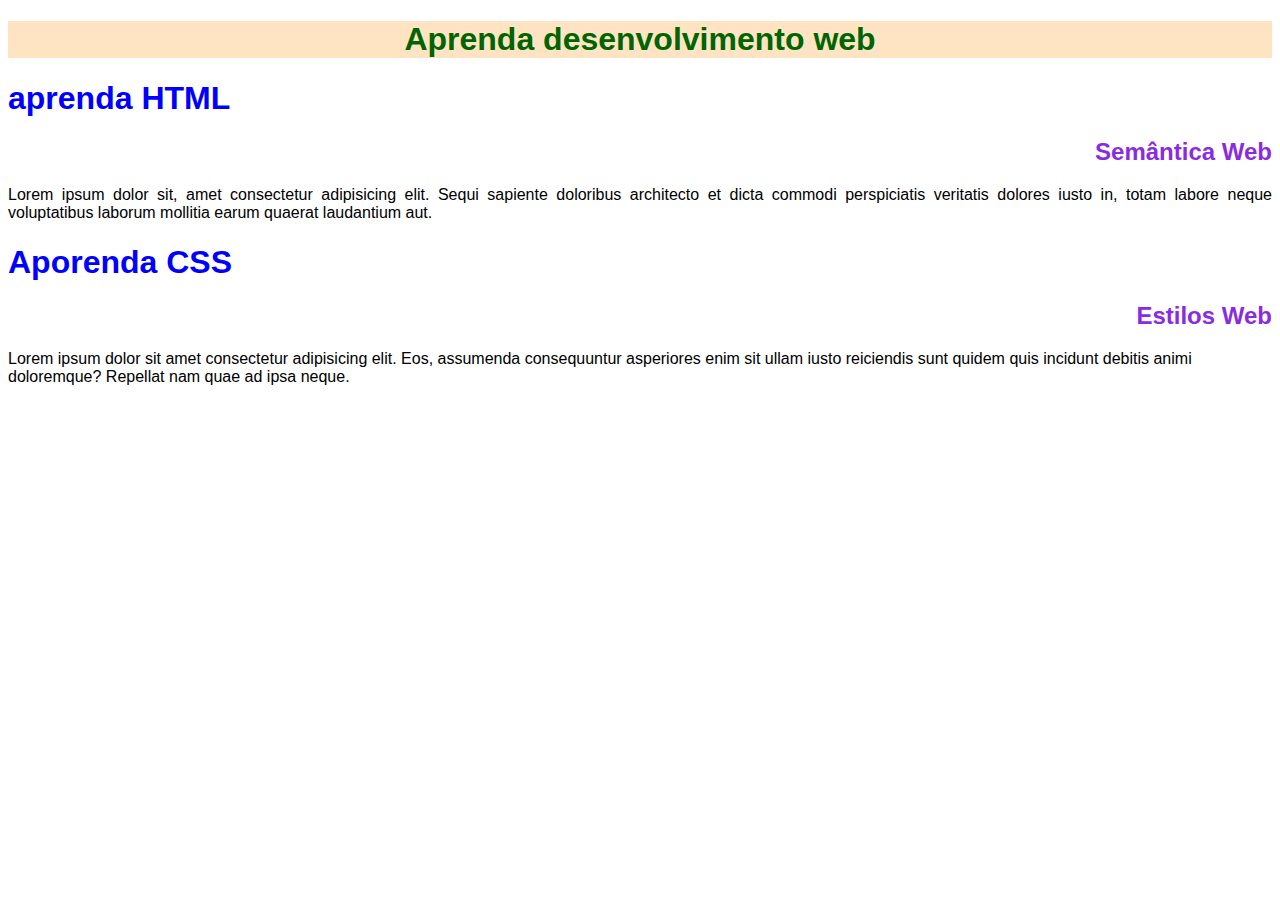
<file: 16-09/index.html>
<!DOCTYPE html>
<html lang="en">
<head>
    <meta charset="UTF-8">
    <meta name="viewport" content="width=device-width, initial-scale=1.0">
    <title>Document</title>
<link rel="stylesheet" href="style.css">


</head>
<body>
    <h1 id="titulo-principal"> Aprenda desenvolvimento web </h1>

<h1>aprenda HTML</h1>

<h2 class="topico">Semântica Web</h2>

    <p class="texto">Lorem ipsum dolor sit, amet consectetur adipisicing elit. Sequi sapiente doloribus architecto et dicta commodi perspiciatis veritatis dolores iusto in, totam labore neque voluptatibus laborum mollitia earum quaerat laudantium aut.</p>

    <h1>Aporenda CSS</h1>

    <h2 class="topico">Estilos Web</h2>

    <p>Lorem ipsum dolor sit amet consectetur adipisicing elit. Eos, assumenda consequuntur asperiores enim sit ullam iusto reiciendis sunt quidem quis incidunt debitis animi doloremque? Repellat nam quae ad ipsa neque.</p>



</body>
</html>
</file>
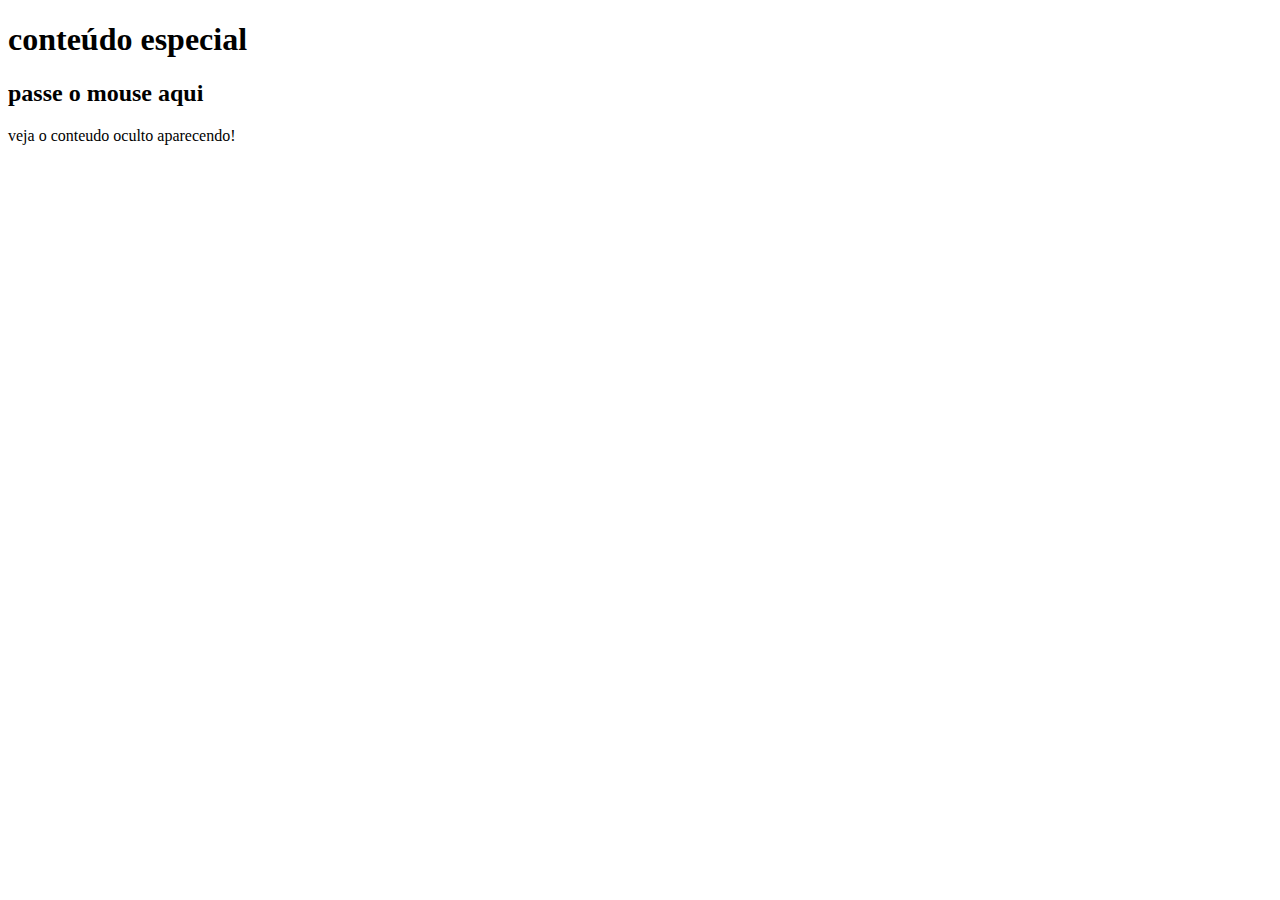
<file: 16-09/index3.html>
<!DOCTYPE html>
<html lang="en">
<head>
    <meta charset="UTF-8">
    <meta name="viewport" content="width=device-width, initial-scale=1.0">
    <title>Documento style 3</title>
    <link rel="stylesheet" href="style3.css">
</head>
<body>
<h1> conteúdo especial</h1>

<div>
<h2>passe o mouse aqui</h2>
<p>SURPRESA</p>
</div>

<p>veja o conteudo oculto aparecendo!</p>

</body>
</html>
</file>
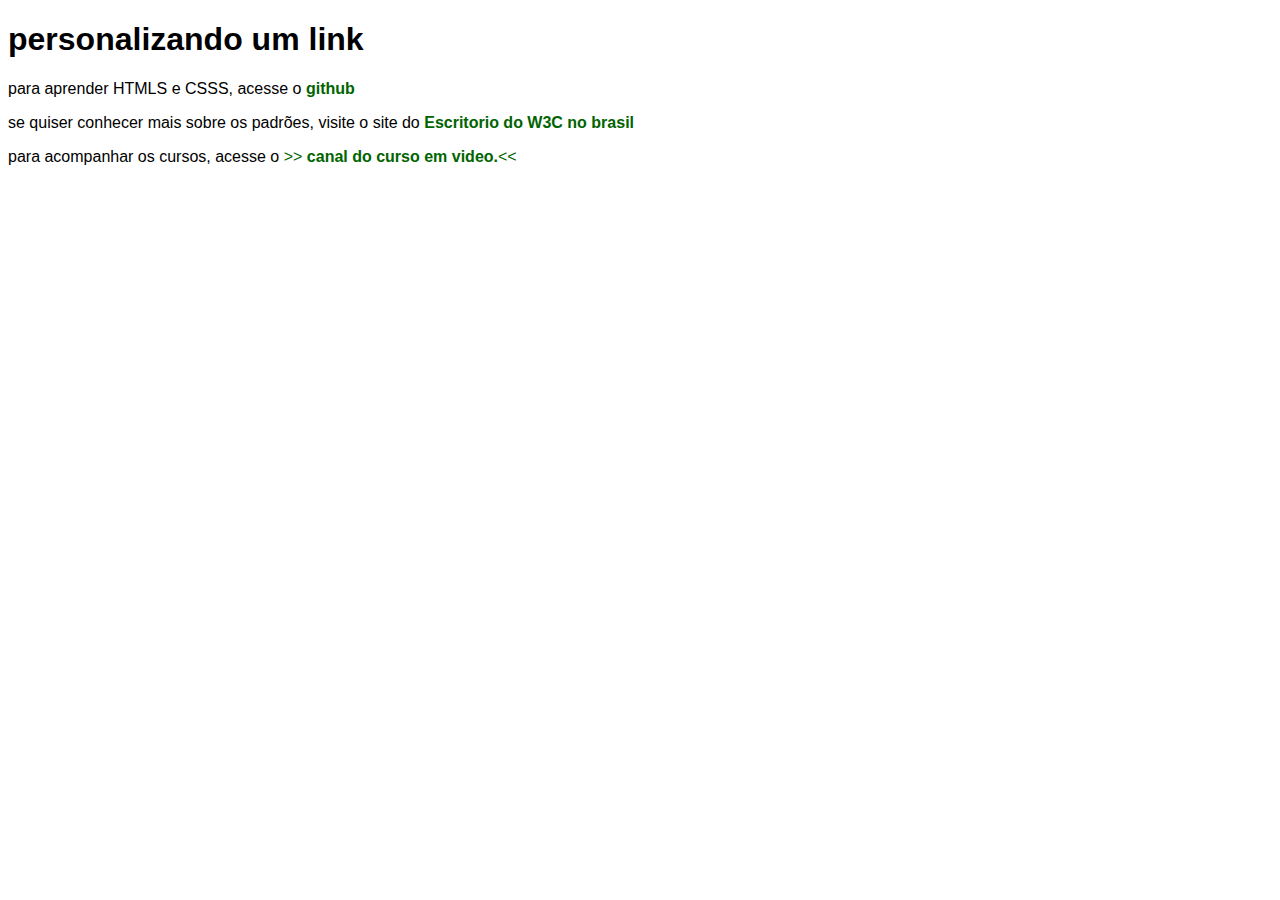
<file: 16-09/pseudo.html>
<!DOCTYPE html>
<html lang="en">
<head>
    <meta charset="UTF-8">
    <meta name="viewport" content="width=device-width, initial-scale=1.0">
    <title>pseudo</title>
    <link rel="stylesheet" href="style2.css">
</head>
<body>

    <h1>personalizando um link </h1>
    <p>
para aprender HTMLS e CSSS, acesse o 
<a href="https://github.com/noeleuel">
github
</a>
  </p>

<p>
    se quiser conhecer mais sobre os padrões, visite o site do
<a href="https://www.w3c.br"> Escritorio do W3C no brasil </a>

</p>

<p>
para acompanhar os cursos, acesse o
<a href="https://www.youtube.com/cursoemvideo/" class="especial"> canal do curso em video.</a>

</p>

</body>
</html>
</file>
<file: 16-09/style.css>
body {
 font-family: Impact, Haettenschweiler, 'Arial Narrow Bold', sans-serif;

}

h1 {
font-size: 2em;
color: blue;

}


h2 {
color: blueviolet;

}

#titulo-principal {

background-color: bisque;
color: darkgreen;
text-align: center;

}

.topico {
text-align: right;

}

.texto {
text-align: justify;

}
</file>
<file: 16-09/style3.css>
div > p {
display: none;

}

div:hover > p {
display: block;
background-color: rgb(115, 175, 224);

}
</file>
<file: 16-09/style2.css>
body {
font: normal 1em Arial, Helvetica, sans-serif;

}

a {
font-weight: bold;
text-decoration: none;
color: darkgreen;

}

a:visited {
color: darkmagenta;

}

a:hover {
text-decoration: underline;

}

.especial:hover {

color: white;
background-color: rgb(48, 101, 55);
text-decoration: none;

}

.especial::before {
    content: '>>';
font-weight: lighter;

}

.especial::after{

content: '<<' ;
font-weight: lighter;


}
</file>
